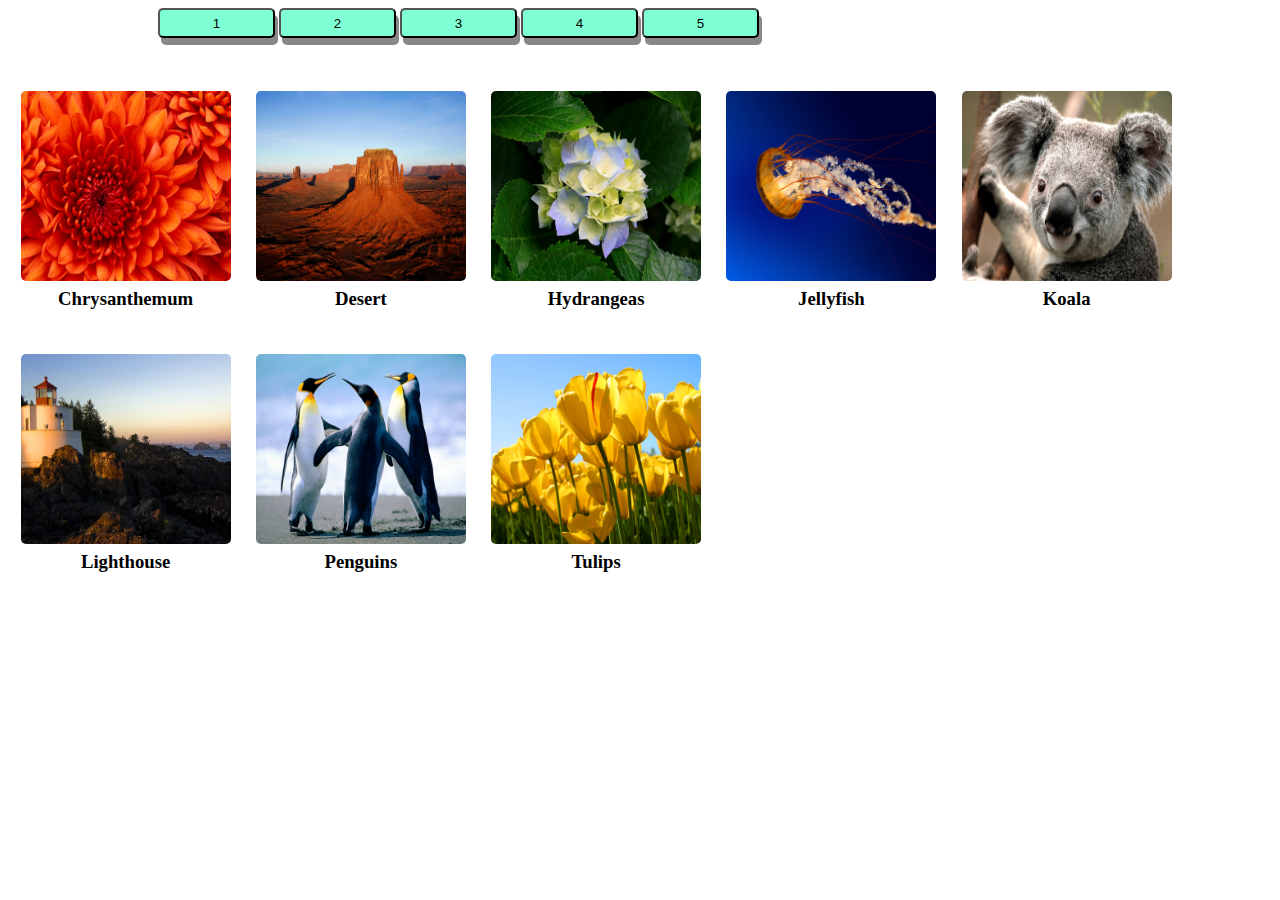
<file: modalGalleris/JQueryGalleryModal/index.html>
<!doctype html>
<html>
    <head>
        <meta charset="utf-8" name='viewport' 
        content='width=device-width, initial-scale=1'>
        <title>jqGallery</title>
        <!-- <link rel="stylesheet" href="css/style.css"> -->
        <link rel="stylesheet" href="css/style2.css">
    </head>
    <body>
        <div class="list">
            <button class="list-item" id="btn">1</button>
            <button class="list-item">2</button>
            <button class="list-item">3</button>
            <button class="list-item">4</button>
            <button class="list-item">5</button>
        </div>
            
        <div class="wrapper" width="900" height="500">
            <div class="gallery_item">
                <img class='myImage' id="myImg" src="img/Chrysanthemum.jpg" alt="Chrysanthemum">
                <h3 class="item_title">Chrysanthemum</h3>
            </div>
            <div class="gallery_item">
                <img class='myImage' id="myImg" src="img/Desert.jpg" alt="Desert">
                <h3 class="item_title">Desert</h3>
            </div>
            <div class="gallery_item">
                <img class='myImage' id="myImg" src="img/Hydrangeas.jpg" alt="Hydrangeas">
                <h3 class="item_title">Hydrangeas</h3>
            </div>
            <div class="gallery_item">
                <img class='myImage' id="myImg" src="img/Jellyfish.jpg" alt="Jellyfish">
                <h3 class="item_title">Jellyfish</h3>
            </div>
            <div class="gallery_item">
                <img class='myImage' id="myImg" src="img/Koala.jpg" alt="Koala">
                <h3 class="item_title">Koala</h3>
            </div>
            <div class="gallery_item">
                <img class='myImage' id="myImg" src="img/Lighthouse.jpg" alt="Lighthouse">
                <h3 class="item_title">Lighthouse</h3>
            </div>
            <div class="gallery_item">
                <img class='myImage' id="myImg" src="img/Penguins.jpg" alt="Penguins">
                <h3 class="item_title">Penguins</h3>
            </div>
            <div class="gallery_item">
                <img class='myImage' id="myImg" src="img/Tulips.jpg" alt="Tulips">
                <h3 class="item_title">Tulips</h3>
            </div>
        </div>

        <!-- The Modal -->
        <!-- <img class="modal-content" id="img01"> -->
        <div id="myModal" class="modal">
            <span class="close">&times;</span>
            <img class="modal-content" id="img01">
            <div id="caption"></div>
        </div>
        
        <script src="https://ajax.googleapis.com/ajax/libs/jquery/3.6.3/jquery.min.js"></script>
        <script src="js/script.js"></script>  
    </body>
</html>
</file>
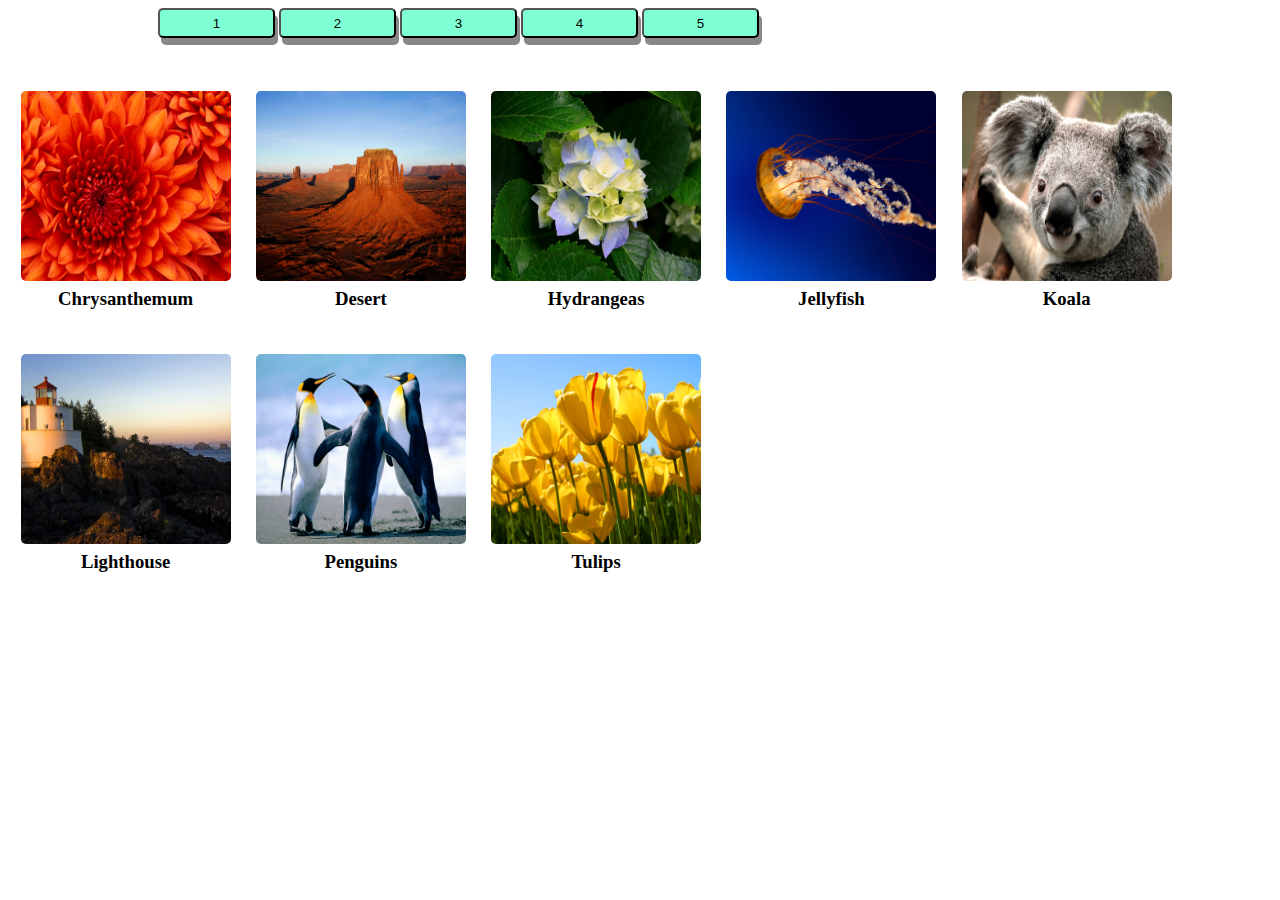
<file: modalGalleris/JsGalleryModal/index.html>
<!doctype html>
<html>
    <head>
        <meta charset="utf-8" name='viewport' 
        content='width=device-width, initial-scale=1'>
        <title>jqGallery</title>
        <!-- <link rel="stylesheet" href="css/style.css"> -->
        <link rel="stylesheet" href="css/style2.css">
    </head>
    <body>
        <div class="list">
            <button class="list-item" id="btn">1</button>
            <button class="list-item">2</button>
            <button class="list-item">3</button>
            <button class="list-item">4</button>
            <button class="list-item">5</button>
        </div>
            
        <div class="wrapper" width="900" height="500">
            <div class="gallery_item">
                <img class='myImage' id="myImg" src="img/Chrysanthemum.jpg" alt="Chrysanthemum">
                <h3 class="item_title">Chrysanthemum</h3>
            </div>
            <div class="gallery_item">
                <img class='myImage' id="myImg" src="img/Desert.jpg" alt="Desert">
                <h3 class="item_title">Desert</h3>
            </div>
            <div class="gallery_item">
                <img class='myImage' id="myImg" src="img/Hydrangeas.jpg" alt="Hydrangeas">
                <h3 class="item_title">Hydrangeas</h3>
            </div>
            <div class="gallery_item">
                <img class='myImage' id="myImg" src="img/Jellyfish.jpg" alt="Jellyfish">
                <h3 class="item_title">Jellyfish</h3>
            </div>
            <div class="gallery_item">
                <img class='myImage' id="myImg" src="img/Koala.jpg" alt="Koala">
                <h3 class="item_title">Koala</h3>
            </div>
            <div class="gallery_item">
                <img class='myImage' id="myImg" src="img/Lighthouse.jpg" alt="Lighthouse">
                <h3 class="item_title">Lighthouse</h3>
            </div>
            <div class="gallery_item">
                <img class='myImage' id="myImg" src="img/Penguins.jpg" alt="Penguins">
                <h3 class="item_title">Penguins</h3>
            </div>
            <div class="gallery_item">
                <img class='myImage' id="myImg" src="img/Tulips.jpg" alt="Tulips">
                <h3 class="item_title">Tulips</h3>
            </div>
        </div>

        <!-- The Modal -->
        <div id="myModal" class="modal">
            <span class="close">&times;</span>
            <img class="modal-content" id="img01">
            <div id="caption"></div>
        </div>
        
        <script src="https://ajax.googleapis.com/ajax/libs/jquery/3.6.3/jquery.min.js"></script>
        <script src="js/script.js"></script>  
    </body>
</html>
</file>
<file: modalGalleris/JQueryGalleryModal/css/style2.css>
.wrapper {
    overflow: hidden;
}

.gallery_item {
    float:left;
    margin: 1%;
    /* width:23%;23% + 1% margin-left + 1% margin-right = 25% */
    width: 210px;
    height: 238px;
}

#myImg {
    border-radius: 5px;
    width:210px;
    height: 190px;
}

#myImg:hover {
    cursor: pointer;
    opacity: 0.8;
}

.item_title {
    margin-top: 3px;
    text-align: center;
}

.list {
    margin-bottom: 40px;
    margin-left: 150px;
}

button {
    width: 117px;
    height: 30px;
    border-radius: 5px;
    box-shadow: 3px 7px #888;
    background-color: aquamarine;
}

.active {
    width: 130px;
    height: 36px;
    background-color: greenyellow;
}

.clicked {
    height: 400px;
    width: 600px;
}

.activeNew {
    width: 130px;
    height: 36px;
    background-color: blue;
}

/* The Modal(background) */
.modal {
    display: none; /* Hidden by default */
    position: fixed; /* Stay in place */
    z-index: 1; /* Sit on top */
    padding-top: 20px; /* Location of the box */
    left: 0;
    top: 0;
    width: 100%; /* Full width */
    height: 100%; /* Full height */
    overflow: auto; /* Enable scroll if needed */
    background-color: rgb(0,0,0); /* Fallback color */
    background-color: rgba(0,0,0,0.9); /* Black w/ opacity */
  }

  /*Modal content(Image)*/
  .modal-content {
    margin: auto;
    display: block;
    width: 80%;
    max-width: 700px;
    height: 400px;
  }

  /* Caption of Modal Image (Image Text) - Same Width as the Image */
#caption {
    margin: auto;
    display: block;
    width: 80%;
    max-width: 700px;
    text-align: center;
    color: #ccc;
    padding: 10px 0;
    height: 150px;
  }

  /*Add animation-zoom in Modal*/
  .modal-content #caption {
    animation-name: zoom;
    animation-duration: 0.7s;
  }

  @keyframes zoom {
    from {transform: scale(0)}
    to {transform: scale(1)}
  }

  /*The Close button*/
  .close {
    position: absolute;
    top: 15px;
    right: 35px;
    color: #f1f1f1;
    font-size: 40px;
    font-weight: bold;
    transition: 0.3s;
  }

.close:hover,
.close:focus {
  color: #bbb;
  text-decoration: none;
  cursor: pointer;
}

/* 100% Image Width on Smaller Screens */
@media only screen and (max-width: 700px){
    .modal-content {
      width: 100%;
    }
  }
</file>
<file: modalGalleris/JsGalleryModal/css/style2.css>
.wrapper {
    overflow: hidden;
}

.gallery_item {
    float:left;
    margin: 1%;
    /* width:23%;23% + 1% margin-left + 1% margin-right = 25% */
    width: 210px;
    height: 238px;
}

#myImg {
    border-radius: 5px;
    width:210px;
    height: 190px;
}

#myImg:hover {
    cursor: pointer;
    opacity: 0.8;
}

.item_title {
    margin-top: 3px;
    text-align: center;
}

.list {
    margin-bottom: 40px;
    margin-left: 150px;
}

button {
    width: 117px;
    height: 30px;
    border-radius: 5px;
    box-shadow: 3px 7px #888;
    background-color: aquamarine;
}

.active {
    width: 130px;
    height: 36px;
    background-color: greenyellow;
}

.clicked {
    height: 400px;
    width: 600px;
}

.activeNew {
    width: 130px;
    height: 36px;
    background-color: blue;
}

/* The Modal(background) */
.modal {
    display: none; /* Hidden by default */
    position: fixed; /* Stay in place */
    z-index: 1; /* Sit on top */
    padding-top: 20px; /* Location of the box */
    left: 0;
    top: 0;
    width: 100%; /* Full width */
    height: 100%; /* Full height */
    overflow: auto; /* Enable scroll if needed */
    background-color: rgb(0,0,0); /* Fallback color */
    background-color: rgba(0,0,0,0.9); /* Black w/ opacity */
  }

  /*Modal content(Image)*/
  .modal-content {
    margin: auto;
    display: block;
    width: 80%;
    max-width: 700px;
    height: 400px;
  }

  /* Caption of Modal Image (Image Text) - Same Width as the Image */
#caption {
    margin: auto;
    display: block;
    width: 80%;
    max-width: 700px;
    text-align: center;
    color: #ccc;
    padding: 10px 0;
    height: 150px;
  }

  /*Add animation-zoom in Modal*/
  .modal-content #caption {
    animation-name: zoom;
    animation-duration: 1.7s;
  }

  @keyframes zoom {
    from {transform: scale(0)}
    to {transform: scale(1)}
  }

  /*The Close button*/
  .close {
    position: absolute;
    top: 15px;
    right: 35px;
    color: #f1f1f1;
    font-size: 40px;
    font-weight: bold;
    transition: 0.3s;
  }

.close:hover,
.close:focus {
  color: #bbb;
  text-decoration: none;
  cursor: pointer;
}

/* 100% Image Width on Smaller Screens */
@media only screen and (max-width: 700px){
    .modal-content {
      width: 100%;
    }
  }
</file>
